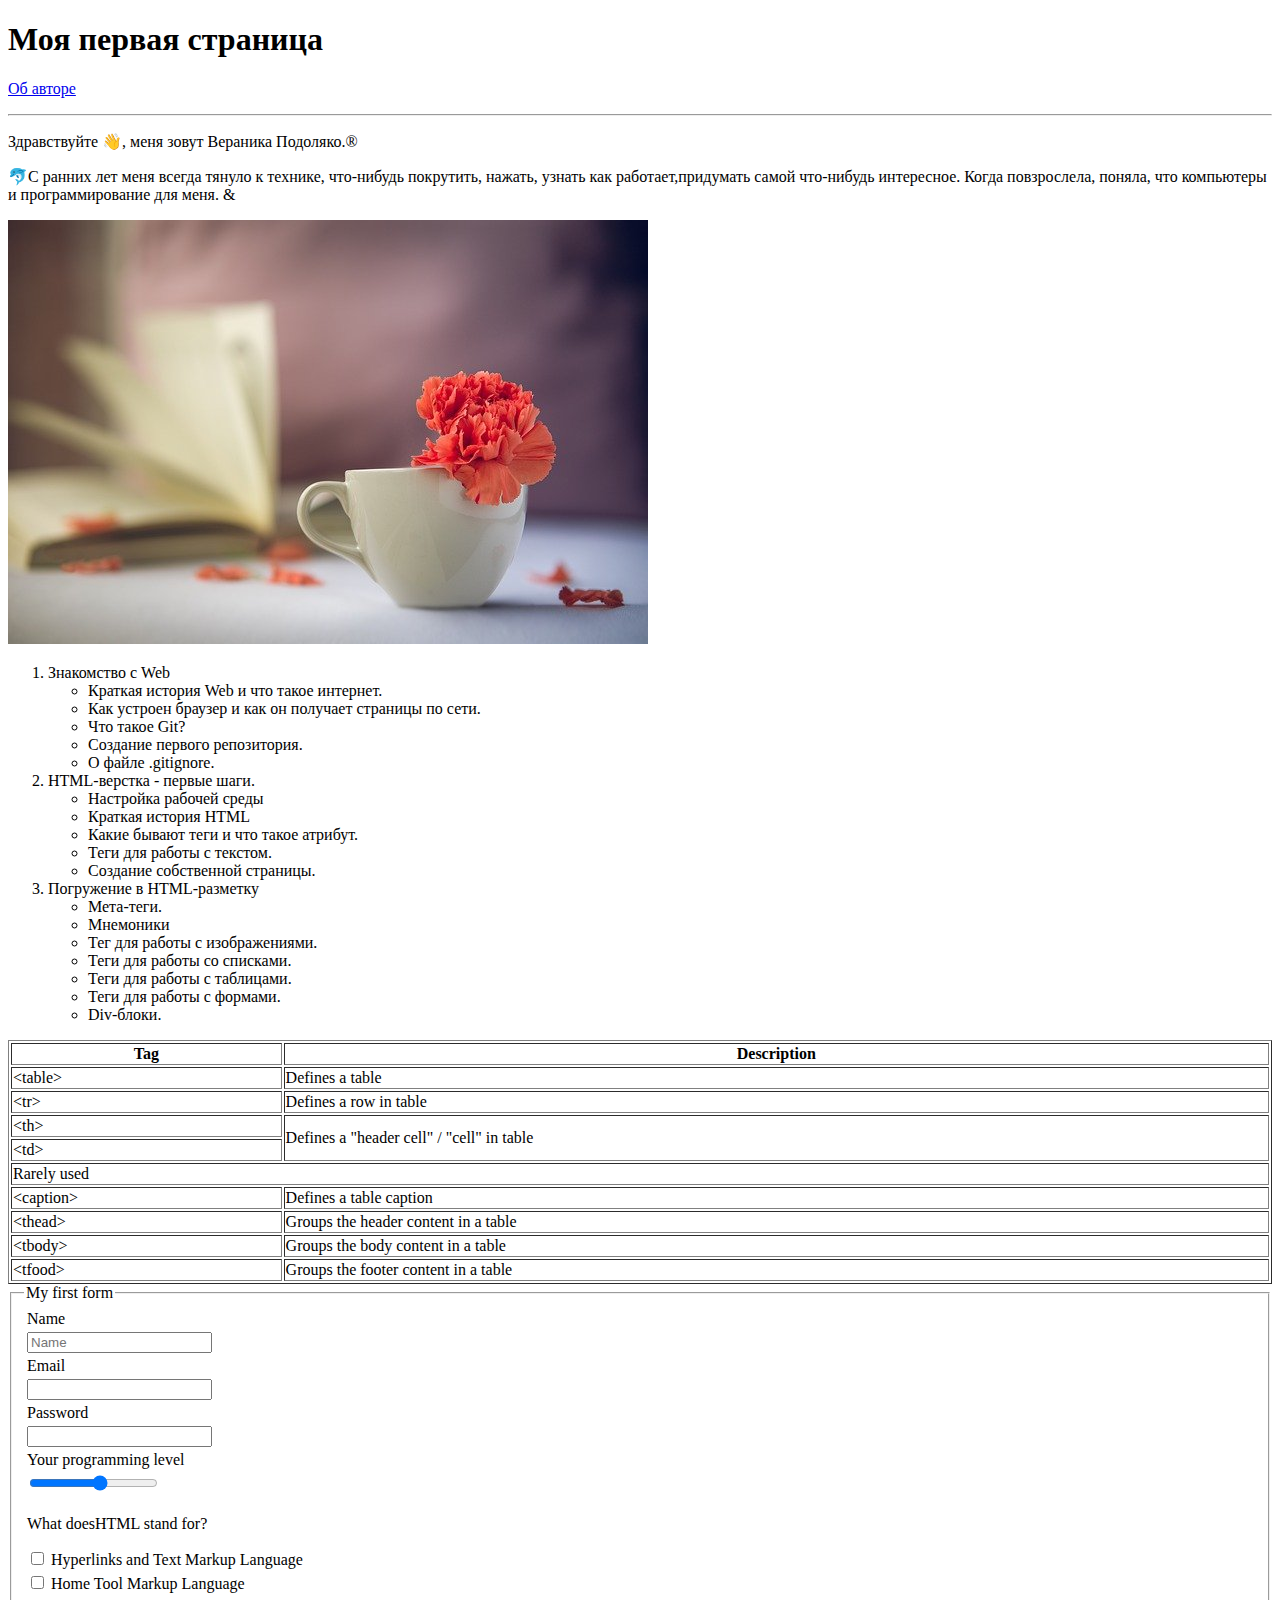
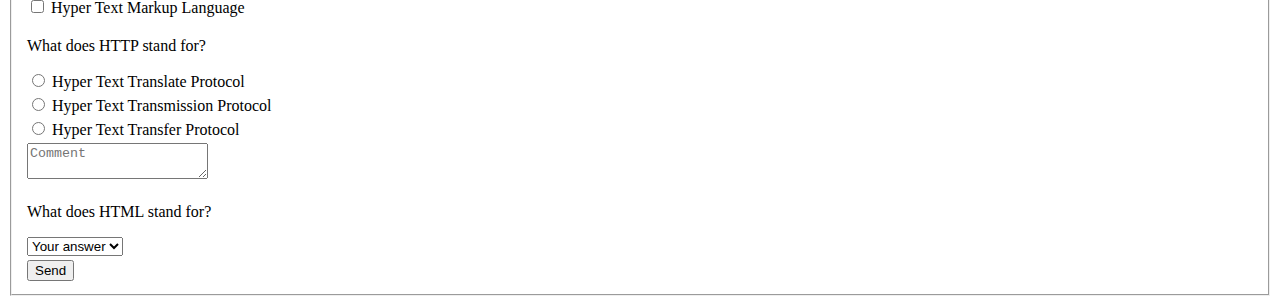
<file: index.html>
<!DOCTYPE html>
<html lang="en">
<head>
    <meta charset="UTF-8">
    <meta http-equiv="X-UA-Compatible" content="IE=edge">
    <meta name="viewport" content="width=device-width, initial-scale=1.0">
    <title>My first page</title>
</head>
<body>
    <h1>Моя первая страница</h1>
    <p><a href="about/index.html">Об авторе</a></p>
    <hr>
    <p>Здравствуйте &#x1F44B;, меня зовут Вераника Подоляко.&reg;</p>
    <p>&#x1F42C;С ранних лет меня всегда тянуло к технике, что-нибудь покрутить, нажать, узнать как работает,придумать самой что-нибудь интересное. Когда повзрослела, поняла, что компьютеры и программирование для меня. &amp;</p>
    <img src="img/flower-4774929_640.jpg" alt="flower">
    <ol>
        <li>Знакомство с Web
            <ul>
                <li>Краткая история Web и что такое интернет.</li>
                <li>Как устроен браузер и как он получает страницы по сети.</li>
                <li>Что такое Git?</li>
                <li>Создание первого репозитория.</li>
                <li>О файле .gitignore.</li>
            </ul>
        </li>  
        <li>HTML-верстка - первые шаги.
            <ul>
                <li>Настройка рабочей среды</li>
                <li>Краткая история HTML</li>
                <li>Какие бывают теги и что такое атрибут.</li>
                <li>Теги для работы с текстом.</li>
                <li>Создание собственной страницы.</li>
            </ul>
        </li>  
        <li>Погружение в HTML-разметку
            <ul>
                <li>Мета-теги.</li>
                <li>Мнемоники</li>
                <li>Тег для работы с изображениями.</li>
                <li>Теги для работы со списками.</li>
                <li>Теги для работы с таблицами.</li>
                <li>Теги для работы с формами.</li>
                <li>Div-блоки.</li>
            </ul>
        </li>  
    </ol>
    <table border="1" width="100%">
        <thead>
            <tr>
                <th>Tag</th>
                <th>Description</th>
            </tr>
        </thead>
        <tbody>
            <tr>
                <td>&lt;table&gt;</td>
                <td>Defines a table</td>
            </tr>
            <tr>
                <td>&lt;tr&gt;</td>
                <td>Defines a row in table</td>
            </tr>
            <tr>
                <td>&lt;th&gt;</td>
                <td rowspan="2">Defines a "header cell" / "cell" in table</td>
            </tr>
            <tr>
                <td>&lt;td&gt;</td>
            </tr>
            <tr>
                <td colspan="2">Rarely used</td>
            </tr>
            <tr>
                <td>&lt;caption&gt;</td>
                <td>Defines a table caption</td>
            </tr>
            <tr>
                <td>&lt;thead&gt;</td>
                <td>Groups the header content in a table</td>
            </tr>
            <tr>
                <td>&lt;tbody&gt;</td>
                <td>Groups the body content in a table</td>
            </tr>
        </tbody>
        <tfoot> 
            <tr>
                <td>&lt;tfood&gt;</td>
                <td>Groups the footer content in a table</td>
            </tr>
        </tfoot>
    </table>
    <fieldset>
        <legend>My first form</legend>
        <table>
            <form action="/" method="GET">
            
                <tr>
                    <td>
                        <label for="userName">Name</label>
                    </td>
                </tr>
                <tr>
                    <td>
                        <input type="text" id="UserName" name="userName" placeholder="Name" required>
                    </td>
                </tr>
                <tr>
                    <td>
                        <label for="userName">Email</label>
                    </td>
                </tr>
                <tr>
                    <td>
                        <input type="email" id="UserEmail" name="email" required>
                    </tr>
                </tr>
                <tr>
                    <td>
                        <label for="userName">Password</label>
                    </td>
                </tr>
                <tr>
                    <td>
                        <input type="password" id="UserPassword" name="password" required>
                    </td>
                </tr>
                <tr>
                    <td>
                        <label for="programmingLevel">Your programming level</label>
                    </td>
                </tr>
                <tr>
                    <td>
                        <input type="range" id="programmingLevel" name="range" min="1" max="10">
                    </td>
                </tr>
                
                <tr>
                    <td>
                        <p>What doesHTML stand for?</p>
                        <input type="checkbox" id="checkbox-1" name="checkbox-1">
                        <label for="checkbox-1">Hyperlinks and Text Markup Language</label>
                    </td>
                </tr>
                <tr>
                    <td>
                        <input type="checkbox" id="checkbox-2" name="checkbox-2">
                        <label for="checkbox-2">Home Tool Markup Language</label>
                    </td>
                </tr>
                <tr>
                    <td>
                        <input type="checkbox" id="checkbox-3" name="checkbox-3">
                        <label for="checkbox-3">Hyper Text Markup Language</label>
                    </td>
                </tr>
                <tr>
                    <td>
                        <p>What does HTTP stand for?</p>
                        <input type="radio" id="radio-1" name="radio">
                        <label for="radio-1">Hyper Text Translate Protocol</label>
                    </td>
                </tr>
                <tr>
                    <td>
                        <input type="radio" id="radio-2" name="radio">
                        <label for="radio-2">Hyper Text Transmission Protocol</label>
                    </td>
                </tr>
                <tr>
                    <td>
                        <input type="radio" id="radio-3" name="radio">
                        <label for="radio-3">Hyper Text Transfer Protocol</label>
                    </td>
                </tr>
                <tr>
                    <td>
                        <textarea name="comment" maxlength="500" placeholder="Comment"></textarea>
                    </td>
                </tr>
                <tr>
                    <td>
                        <p>What does HTML stand for?</p>
                        <select name="answer">
                            <option value="Your answer">Your answer</option>
                        </select>
                    </td>
                    <tr>
                        <td>
                            <input type="submit" value="Send">
                        </td>
                    </tr>
                </tr>
            </form>
        </table>
    </fieldset>
</body>
</html>
</file>
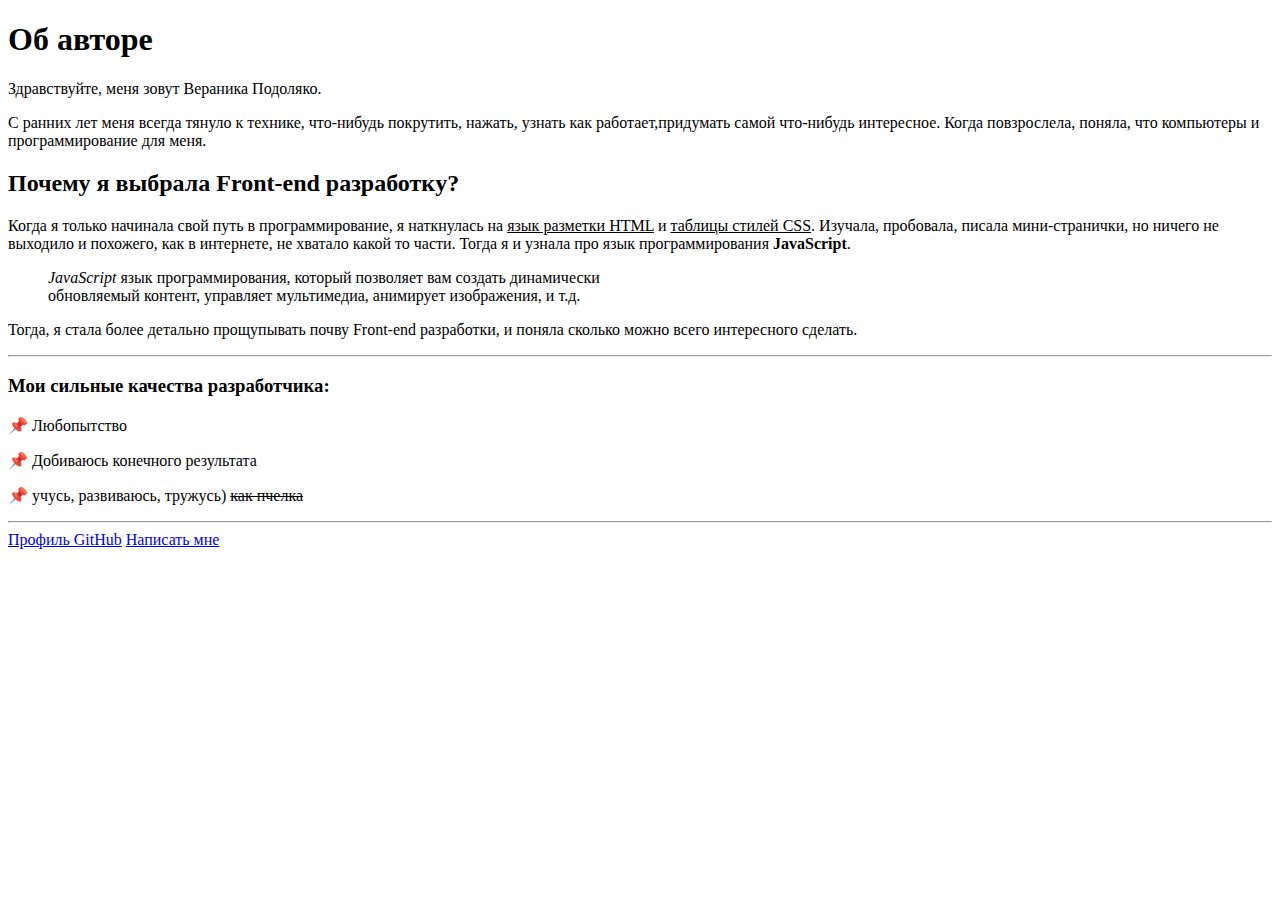
<file: about/index.html>
<!DOCTYPE html>
<html lang="en">
<head>
    <meta charset="UTF-8">
    <meta http-equiv="X-UA-Compatible" content="IE=edge">
    <meta name="viewport" content="width=device-width, initial-scale=1.0">
    <title>About</title>
</head>
<body>
    <h1>Об авторе</h1>
    <p>Здравствуйте, меня зовут Вераника Подоляко.</p>
    <p>С ранних лет меня всегда тянуло к технике, что-нибудь покрутить, нажать, узнать как работает,придумать самой что-нибудь интересное. Когда повзрослела, поняла, что компьютеры и программирование для меня.</p>
    <h2>Почему я выбрала Front-end разработкy?</h2>
    <p> Когда я только начинала свой путь в программирование, я наткнулась на <ins>язык разметки HTML</ins> и <ins>таблицы стилей CSS</ins>. Изучала, пробовала, писала мини-странички, но ничего не выходило и похожего, как в интернете, не хватало какой то части. Тогда я и узнала про язык программирования <strong>JavaScript</strong>.</p>
    <blockquote>
        <em>JavaScript</em> язык программирования, который позволяет вам создать динамически<br> обновляемый контент, управляет мультимедиа, анимирует изображения, и т.д.
    </blockquote>
    <p>Тогда, я стала более детально прощупывать почву Front-end разработки, и поняла сколько можно всего интересного сделать.
    </p>
    <hr>
    <h3>Мои сильные качества разработчика:</h3>
    <p>&#128204; Любопытство</p>
    <p>&#128204; Добиваюсь конечного результата</p>
    <p>&#128204; учусь, развиваюсь, тружусь) <del>как пчелка<del></p>
    <hr>
    <a href="https://github.com/NikaPodoliako" target="_blank">Профиль GitHub</a>
    <a href="mailto:qrmiss.nl@gmail.com">Написать мне</a>
    
</body>
</html>
</file>
